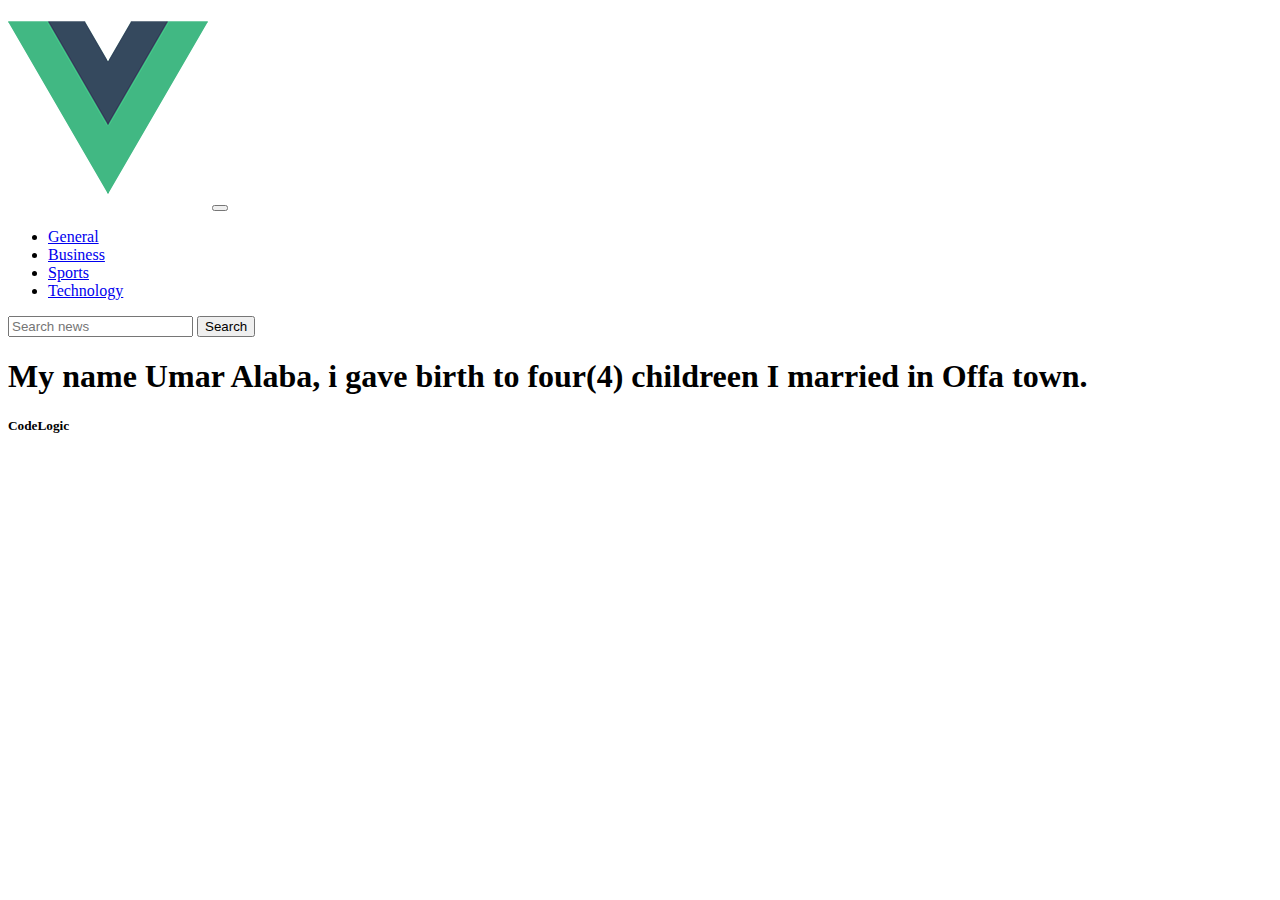
<file: sample.html>
<!DOCTYPE html>
<html lang="en">
<head>
    <meta charset="UTF-8">
    <meta http-equiv="X-UA-Compatible" content="IE=edge">
    <meta name="viewport" content="width=device-width, initial-scale=1.0">
    <title>Blog</title>
</head>
<body>
        <!--Navbar-->
        <nav class="navbar navbar-expand-lg bg-success">
            <div class="container-fluid">
              <a class="navbar-brand text-sucess" href="#"><img src="./img/logo.png" class="brand"></a>
              <button class="navbar-toggler" type="button" data-bs-toggle="collapse" data-bs-target="#navbarSupportedContent" aria-controls="navbarSupportedContent" aria-expanded="false" aria-label="Toggle navigation">
                <span class="navbar-toggler-icon"></span>
              </button>
              <div class="collapse navbar-collapse" id="navbarSupportedContent">
                <ul class="navbar-nav me-auto mb-2 mb-lg-0">
                  <li class="nav-item">
                    <a class="nav-link" aria-current="page" href="#genral" id="General">General</a>
                  </li>
                  <li class="nav-item">
                    <a class="nav-link" aria-current="page" href="#business" id="business">Business</a>
                  </li>
                  <li class="nav-item">
                    <a class="nav-link" href="#sports" id="sport">Sports</a>
                  </li>
                  <li class="nav-item">
                    <a class="nav-link" aria-current="page" href="#technology" id="technology">Technology</a>
                  </li>
                </ul>
                <form class="d-flex search" role="search">
                  <input class="form-control me-2" type="text" id="newsQuery" placeholder="Search news">
                  <button class="btn btn-outline-primary btn" type="button" id="searchBtn">Search</button>
                </form>
              </div>
            </div>
          </nav>
        <!--End of Navbar-->
    
        <!--News-->
        <div>
          <div class="row" id="newsType">
    
          </div>
          <div class="row" id="newsdetails">
    
          </div>
        </div>
        <!--End of News-->

        <h1>My name Umar Alaba, i gave birth to four(4) childreen
          I married in Offa town.
        </h1>
    
        <!--Footer-->
        <div class="footer">
            <nav class="navbar navbar-expand-lg bg-dark pt-4">
              <div class="container-md">
                <h5 class="text-white text">Code<span class="text-warning">Logic</span></h5>
              </div>
            </nav>
        </div>
        <!--End of footer-->

</body>
</html>
</file>
